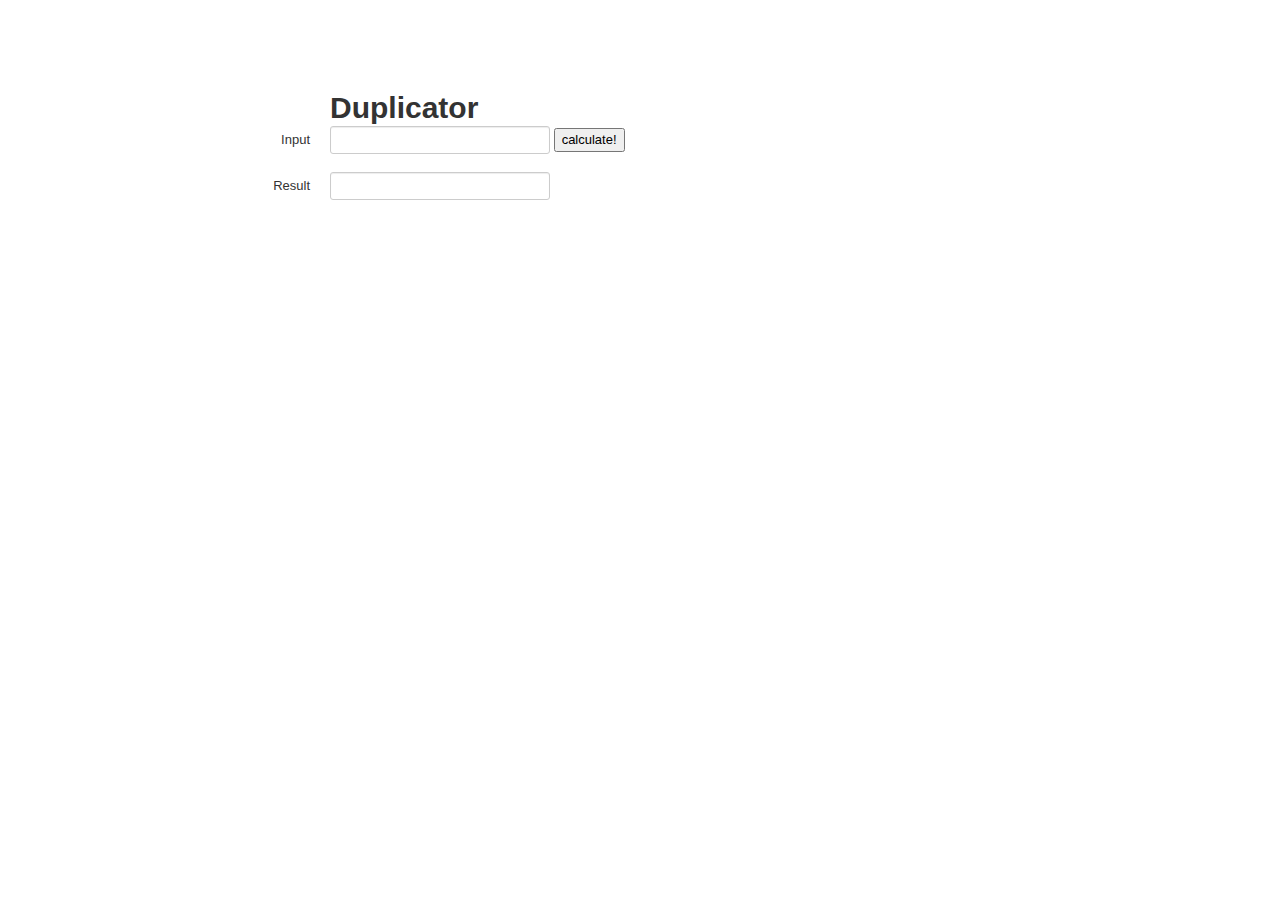
<file: index.html>
<!DOCTYPE html>
<html>
   <head>
        <script type="text/javascript" src="./lib/jquery-1.7.2.js"></script>
        <script type="text/javascript" src="./lib/knockout-2.0.0.debug.js"></script>
        <script type="text/javascript" src="./src/Example1.js"></script>
        <link href="css/bootstrap.min.css" rel="stylesheet">
        <link href="css/tutorial.css" rel="stylesheet">
    </head>

    <body>
        <div class="container">
            <div class="row"/>
                <div class="span2 offset2">
                    <h1>Duplicator</h1>
                </div>
            </div>
            <form class="form-horizontal">
                <fieldset>
                    <div class="control-group">
                        <div class="control-label">
                            <label>Input</label>
                        </div>
                        <div class="controls">
                            <input type="text" data-bind="value: input"/>
                            <button data-bind="click: calc">calculate!</button>
                        </div>
                    </div>
                    <div class="control-group">
                        <div class="control-label">
                            <label>Result</label>
                        </div>
                        <div class="controls">
                            <input type="text" data-bind="value: output"/>
                        </div>
                    </div>
                </fieldset>
            <form>
        </div>

        <script>
            var model = ViewModel();
            ko.applyBindings(model)
        </script>
    </body>
</html>
</file>
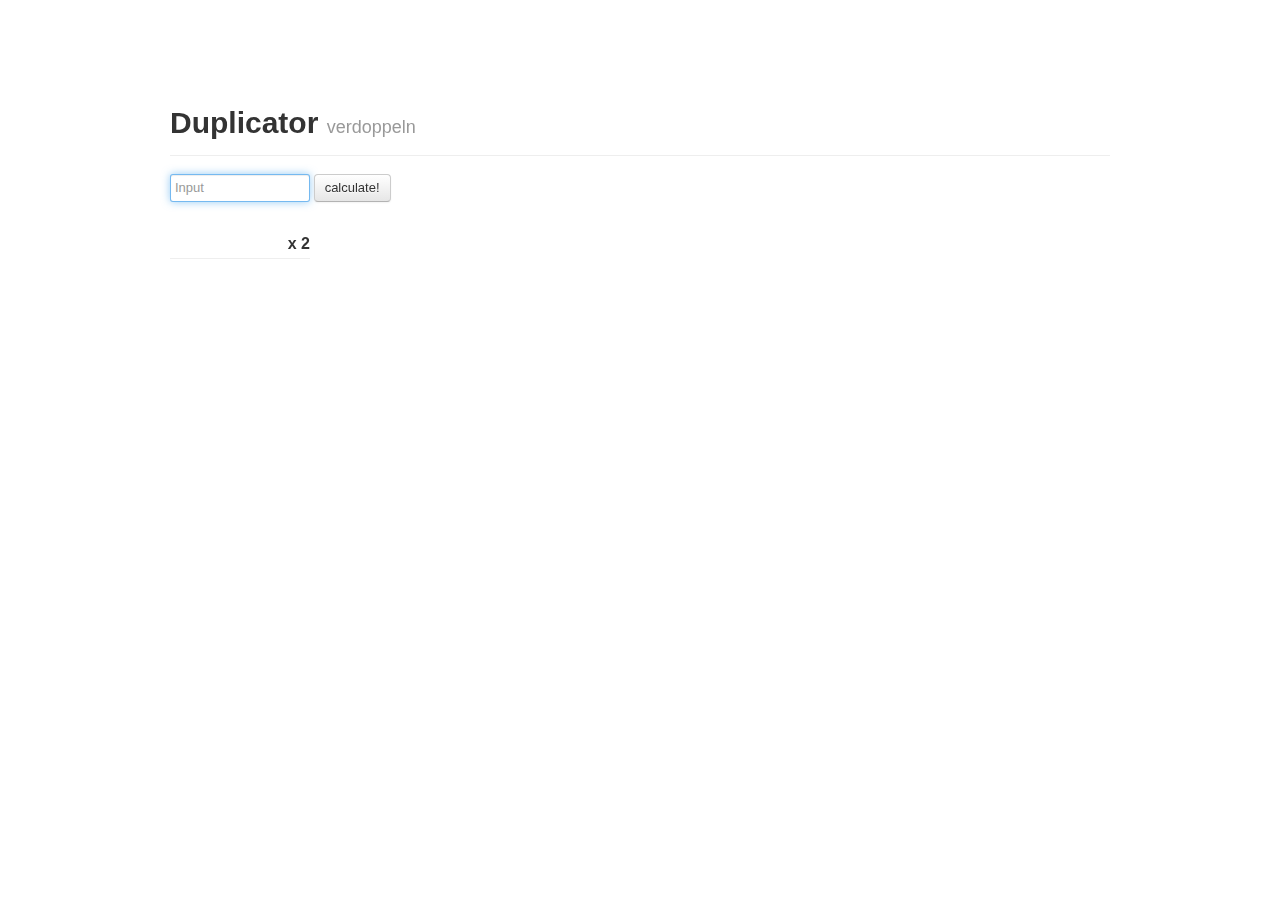
<file: example2.html>
<!DOCTYPE html>
<html>
   <head>
        <script type="text/javascript" src="./lib/jquery-1.7.2.js"></script>
        <script type="text/javascript" src="./lib/knockout-2.0.0.debug.js"></script>
        <script type="text/javascript" src="./src/Example2.js"></script>
        <link href="css/bootstrap.min.css" rel="stylesheet">
        <link href="css/tutorial.css" rel="stylesheet">
    </head>

    <body>
        <div class="container">
            <div class="page-header">
                <h1>Duplicator <small>verdoppeln</small></h1>
            </div>
            <div class="row">   
                <div class="span6">   
                    <form class="form-inline">
                        <fieldset class="control-group" data-bind="css: {error: !inputValidation()}">
                            <div class="controls"> 
                                <input autofocus class="span2" placeholder="Input" type="text" data-bind="value: input"/>
                                <button class="btn" data-bind="click: calc">calculate!</button>
                                <span class="help-inline error" data-bind="text: validationMessage"></span>
                            </div>
                        </fieldset>
                    </form> 
                </div>   
            </div>
            <div class="row">
                <div class="span2 decoration"><span data-bind="text: input"></span> x 2</div> 
            </div>
            <div class="row">
                <div class="span2 result" data-bind="text: output"></div> 
            </div>
        </div>
        <script>
            var model = DuplicatorExample2();
            ko.applyBindings(model)
        </script>
    </body>
</html>
</file>
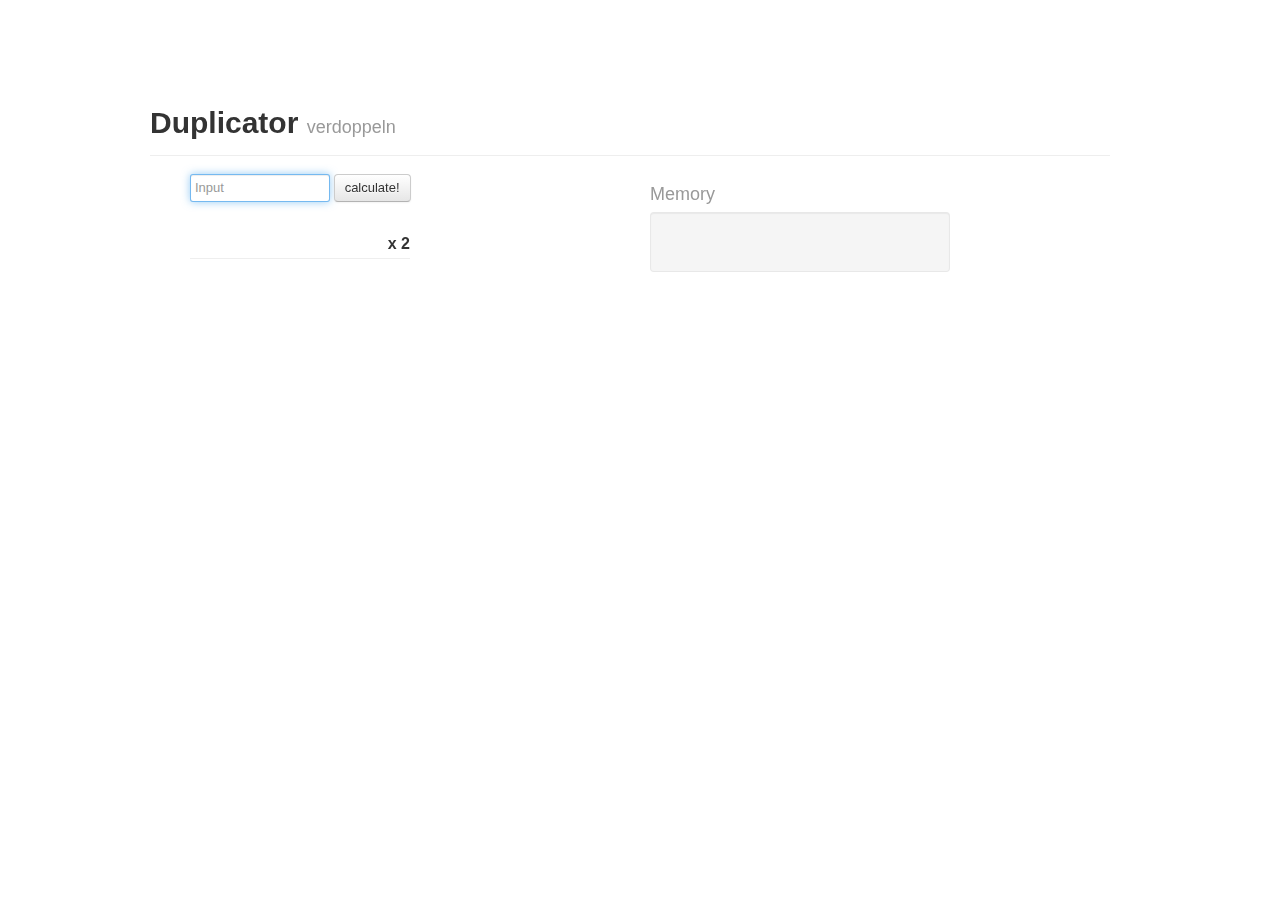
<file: example3.html>
<!DOCTYPE html>
<html>
   <head>
        <script type="text/javascript" src="./lib/jquery-1.7.2.js"></script>
        <script type="text/javascript" src="./lib/knockout-2.0.0.debug.js"></script>
        <script type="text/javascript" src="./src/Example3.js"></script>
        <link href="css/bootstrap.min.css" rel="stylesheet">
        <link href="css/tutorial.css" rel="stylesheet">
    </head>

    <body>
        <div class="container">
            <div class="row">   
                <div>
                    <div class="page-header">
                        <h1>Duplicator <small>verdoppeln</small></h1>
                    </div>
                    <div class="span6">   
                        <form class="span4 form-inline">
                            <fieldset class="control-group" data-bind="css: {error: !inputValidation()}">
                                <div class="controls"> 
                                    <input autofocus class="span2" placeholder="Input" type="text" data-bind="value: input"/>
                                    <button class="btn" data-bind="click: calc">calculate!</button>
                                    <span class="help-inline error" data-bind="text: validationMessage"></span>
                                </div>
                            </fieldset>
                        </form>
                        <div class="span3">
                            <div class="decoration"><span data-bind="text: input"></span> x 2</div> 
                            <div class="result" data-bind="text: output"></div> 
                        </div>
                    </div>
                </div>
                <div class="span4">
                    <h2><small>Memory</small></h2>
                    <div class="memory well" data-bind="text: memory"></div>
                </div>
            </div>
        </div>
        <script>
            var model = DuplicatorExample3();
            ko.applyBindings(model)
        </script>
    </body>
</html>
</file>
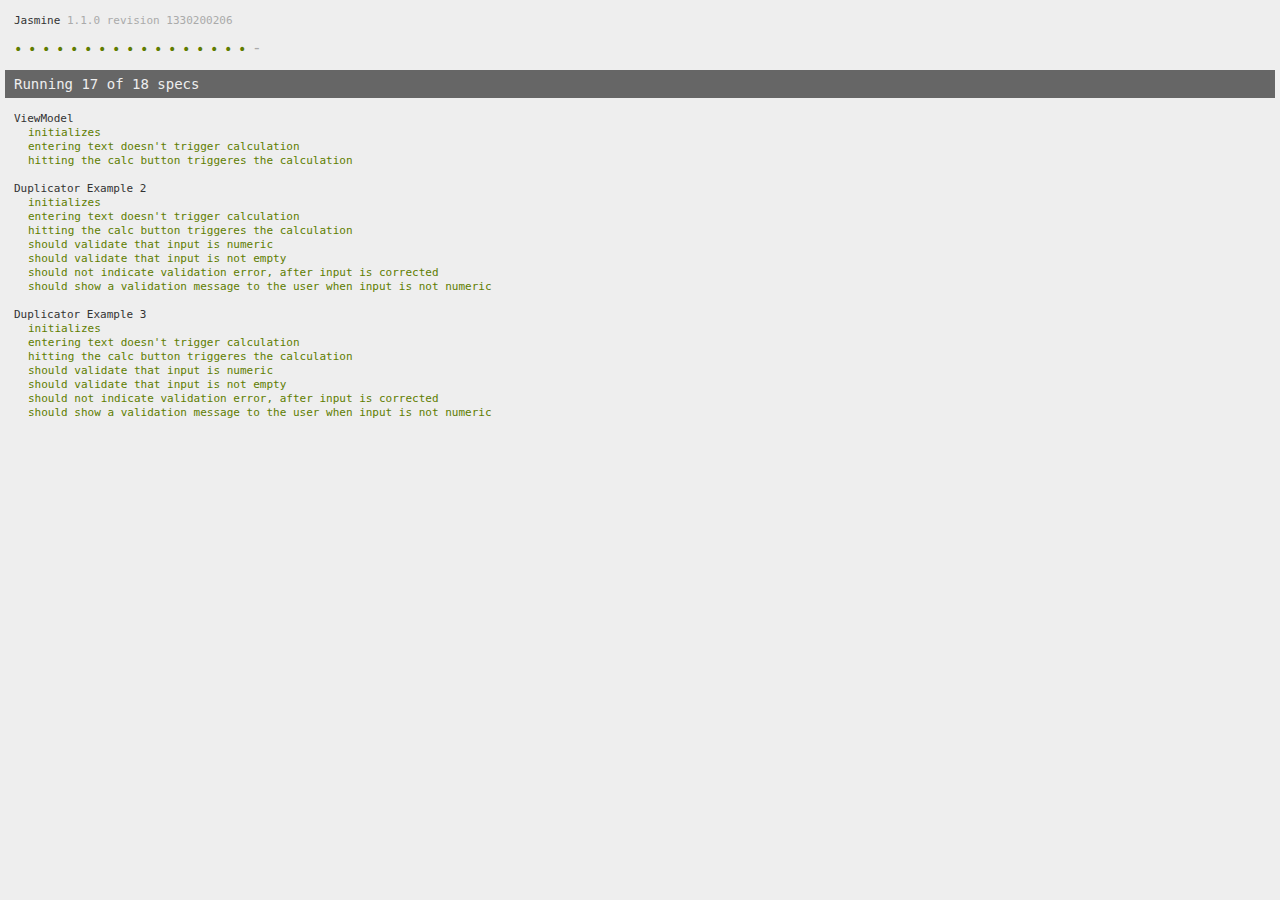
<file: test-runner.html>
<!DOCTYPE HTML PUBLIC "-//W3C//DTD HTML 4.01 Transitional//EN"
  "http://www.w3.org/TR/html4/loose.dtd">
<html>
<head>
  <title>Jasmine Spec Runner</title>

  <link rel="shortcut icon" type="image/png" href="lib/jasmine-1.1.0/jasmine_favicon.png">

  <link rel="stylesheet" type="text/css" href="lib/jasmine-1.1.0/jasmine.css">
  <script type="text/javascript" src="lib/jasmine-1.1.0/jasmine.js"></script>
  <script type="text/javascript" src="lib/jasmine-1.1.0/jasmine-html.js"></script>
  <script type="text/javascript" src="lib/knockout-2.0.0.debug.js"></script>
  <script type="text/javascript" src="lib/jquery-1.7.2.js"></script>


  <!-- include source files here... -->
  <script type="text/javascript" src="test/Example1Test.js"></script>
  <script type="text/javascript" src="test/Example2Test.js"></script>
  <script type="text/javascript" src="test/Example3Test.js"></script>

  <!-- include spec files here... -->
  <script type="text/javascript" src="src/Example1.js"></script>
  <script type="text/javascript" src="src/Example2.js"></script>
  <script type="text/javascript" src="src/Example3.js"></script>

  <script type="text/javascript">
    (function() {
      var jasmineEnv = jasmine.getEnv();
      jasmineEnv.updateInterval = 1000;

      var htmlReporter = new jasmine.HtmlReporter();

      jasmineEnv.addReporter(htmlReporter);

      jasmineEnv.specFilter = function(spec) {
        return htmlReporter.specFilter(spec);
      };

      var currentWindowOnload = window.onload;

      window.onload = function() {
        if (currentWindowOnload) {
          currentWindowOnload();
        }
        execJasmine();
      };

      function execJasmine() {
        jasmineEnv.execute();
      }

    })();
  </script>

</head>

<body>
</body>
</html>
</file>
<file: css/tutorial.css>
body { 
	padding-top: 90px;
}

form {
	margin-bottom: 0;
}

.decoration,
.result{
	font-weight: bold;
	font-size: 16px;
	text-align: right;
	border-top: 1px solid #eee;
}

.decoration {
	padding-bottom: 5px;
	border-top: none;
}

.help-inline {
	padding-top: 4px;
	min-height: 1.5em;
	display: block !important; /* I don't approve of this */
}
</file>
<file: lib/jasmine-1.1.0/jasmine.css>
body { background-color: #eeeeee; padding: 0; margin: 5px; overflow-y: scroll; }

#HTMLReporter { font-size: 11px; font-family: Monaco, "Lucida Console", monospace; line-height: 14px; color: #333333; }
#HTMLReporter a { text-decoration: none; }
#HTMLReporter a:hover { text-decoration: underline; }
#HTMLReporter p, #HTMLReporter h1, #HTMLReporter h2, #HTMLReporter h3, #HTMLReporter h4, #HTMLReporter h5, #HTMLReporter h6 { margin: 0; line-height: 14px; }
#HTMLReporter .banner, #HTMLReporter .symbolSummary, #HTMLReporter .summary, #HTMLReporter .resultMessage, #HTMLReporter .specDetail .description, #HTMLReporter .alert .bar, #HTMLReporter .stackTrace { padding-left: 9px; padding-right: 9px; }
#HTMLReporter #jasmine_content { position: fixed; right: 100%; }
#HTMLReporter .version { color: #aaaaaa; }
#HTMLReporter .banner { margin-top: 14px; }
#HTMLReporter .duration { color: #aaaaaa; float: right; }
#HTMLReporter .symbolSummary { overflow: hidden; *zoom: 1; margin: 14px 0; }
#HTMLReporter .symbolSummary li { display: block; float: left; height: 7px; width: 14px; margin-bottom: 7px; font-size: 16px; }
#HTMLReporter .symbolSummary li.passed { font-size: 14px; }
#HTMLReporter .symbolSummary li.passed:before { color: #5e7d00; content: "\02022"; }
#HTMLReporter .symbolSummary li.failed { line-height: 9px; }
#HTMLReporter .symbolSummary li.failed:before { color: #b03911; content: "x"; font-weight: bold; margin-left: -1px; }
#HTMLReporter .symbolSummary li.skipped { font-size: 14px; }
#HTMLReporter .symbolSummary li.skipped:before { color: #bababa; content: "\02022"; }
#HTMLReporter .symbolSummary li.pending { line-height: 11px; }
#HTMLReporter .symbolSummary li.pending:before { color: #aaaaaa; content: "-"; }
#HTMLReporter .bar { line-height: 28px; font-size: 14px; display: block; color: #eee; }
#HTMLReporter .runningAlert { background-color: #666666; }
#HTMLReporter .skippedAlert { background-color: #aaaaaa; }
#HTMLReporter .skippedAlert:first-child { background-color: #333333; }
#HTMLReporter .skippedAlert:hover { text-decoration: none; color: white; text-decoration: underline; }
#HTMLReporter .passingAlert { background-color: #a6b779; }
#HTMLReporter .passingAlert:first-child { background-color: #5e7d00; }
#HTMLReporter .failingAlert { background-color: #cf867e; }
#HTMLReporter .failingAlert:first-child { background-color: #b03911; }
#HTMLReporter .results { margin-top: 14px; }
#HTMLReporter #details { display: none; }
#HTMLReporter .resultsMenu, #HTMLReporter .resultsMenu a { background-color: #fff; color: #333333; }
#HTMLReporter.showDetails .summaryMenuItem { font-weight: normal; text-decoration: inherit; }
#HTMLReporter.showDetails .summaryMenuItem:hover { text-decoration: underline; }
#HTMLReporter.showDetails .detailsMenuItem { font-weight: bold; text-decoration: underline; }
#HTMLReporter.showDetails .summary { display: none; }
#HTMLReporter.showDetails #details { display: block; }
#HTMLReporter .summaryMenuItem { font-weight: bold; text-decoration: underline; }
#HTMLReporter .summary { margin-top: 14px; }
#HTMLReporter .summary .suite .suite, #HTMLReporter .summary .specSummary { margin-left: 14px; }
#HTMLReporter .summary .specSummary.passed a { color: #5e7d00; }
#HTMLReporter .summary .specSummary.failed a { color: #b03911; }
#HTMLReporter .description + .suite { margin-top: 0; }
#HTMLReporter .suite { margin-top: 14px; }
#HTMLReporter .suite a { color: #333333; }
#HTMLReporter #details .specDetail { margin-bottom: 28px; }
#HTMLReporter #details .specDetail .description { display: block; color: white; background-color: #b03911; }
#HTMLReporter .resultMessage { padding-top: 14px; color: #333333; }
#HTMLReporter .resultMessage span.result { display: block; }
#HTMLReporter .stackTrace { margin: 5px 0 0 0; max-height: 224px; overflow: auto; line-height: 18px; color: #666666; border: 1px solid #ddd; background: white; white-space: pre; }

#TrivialReporter { padding: 8px 13px; position: absolute; top: 0; bottom: 0; left: 0; right: 0; overflow-y: scroll; background-color: white; font-family: "Helvetica Neue Light", "Lucida Grande", "Calibri", "Arial", sans-serif; /*.resultMessage {*/ /*white-space: pre;*/ /*}*/ }
#TrivialReporter a:visited, #TrivialReporter a { color: #303; }
#TrivialReporter a:hover, #TrivialReporter a:active { color: blue; }
#TrivialReporter .run_spec { float: right; padding-right: 5px; font-size: .8em; text-decoration: none; }
#TrivialReporter .banner { color: #303; background-color: #fef; padding: 5px; }
#TrivialReporter .logo { float: left; font-size: 1.1em; padding-left: 5px; }
#TrivialReporter .logo .version { font-size: .6em; padding-left: 1em; }
#TrivialReporter .runner.running { background-color: yellow; }
#TrivialReporter .options { text-align: right; font-size: .8em; }
#TrivialReporter .suite { border: 1px outset gray; margin: 5px 0; padding-left: 1em; }
#TrivialReporter .suite .suite { margin: 5px; }
#TrivialReporter .suite.passed { background-color: #dfd; }
#TrivialReporter .suite.failed { background-color: #fdd; }
#TrivialReporter .spec { margin: 5px; padding-left: 1em; clear: both; }
#TrivialReporter .spec.failed, #TrivialReporter .spec.passed, #TrivialReporter .spec.skipped { padding-bottom: 5px; border: 1px solid gray; }
#TrivialReporter .spec.failed { background-color: #fbb; border-color: red; }
#TrivialReporter .spec.passed { background-color: #bfb; border-color: green; }
#TrivialReporter .spec.skipped { background-color: #bbb; }
#TrivialReporter .messages { border-left: 1px dashed gray; padding-left: 1em; padding-right: 1em; }
#TrivialReporter .passed { background-color: #cfc; display: none; }
#TrivialReporter .failed { background-color: #fbb; }
#TrivialReporter .skipped { color: #777; background-color: #eee; display: none; }
#TrivialReporter .resultMessage span.result { display: block; line-height: 2em; color: black; }
#TrivialReporter .resultMessage .mismatch { color: black; }
#TrivialReporter .stackTrace { white-space: pre; font-size: .8em; margin-left: 10px; max-height: 5em; overflow: auto; border: 1px inset red; padding: 1em; background: #eef; }
#TrivialReporter .finished-at { padding-left: 1em; font-size: .6em; }
#TrivialReporter.show-passed .passed, #TrivialReporter.show-skipped .skipped { display: block; }
#TrivialReporter #jasmine_content { position: fixed; right: 100%; }
#TrivialReporter .runner { border: 1px solid gray; display: block; margin: 5px 0; padding: 2px 0 2px 10px; }
</file>
